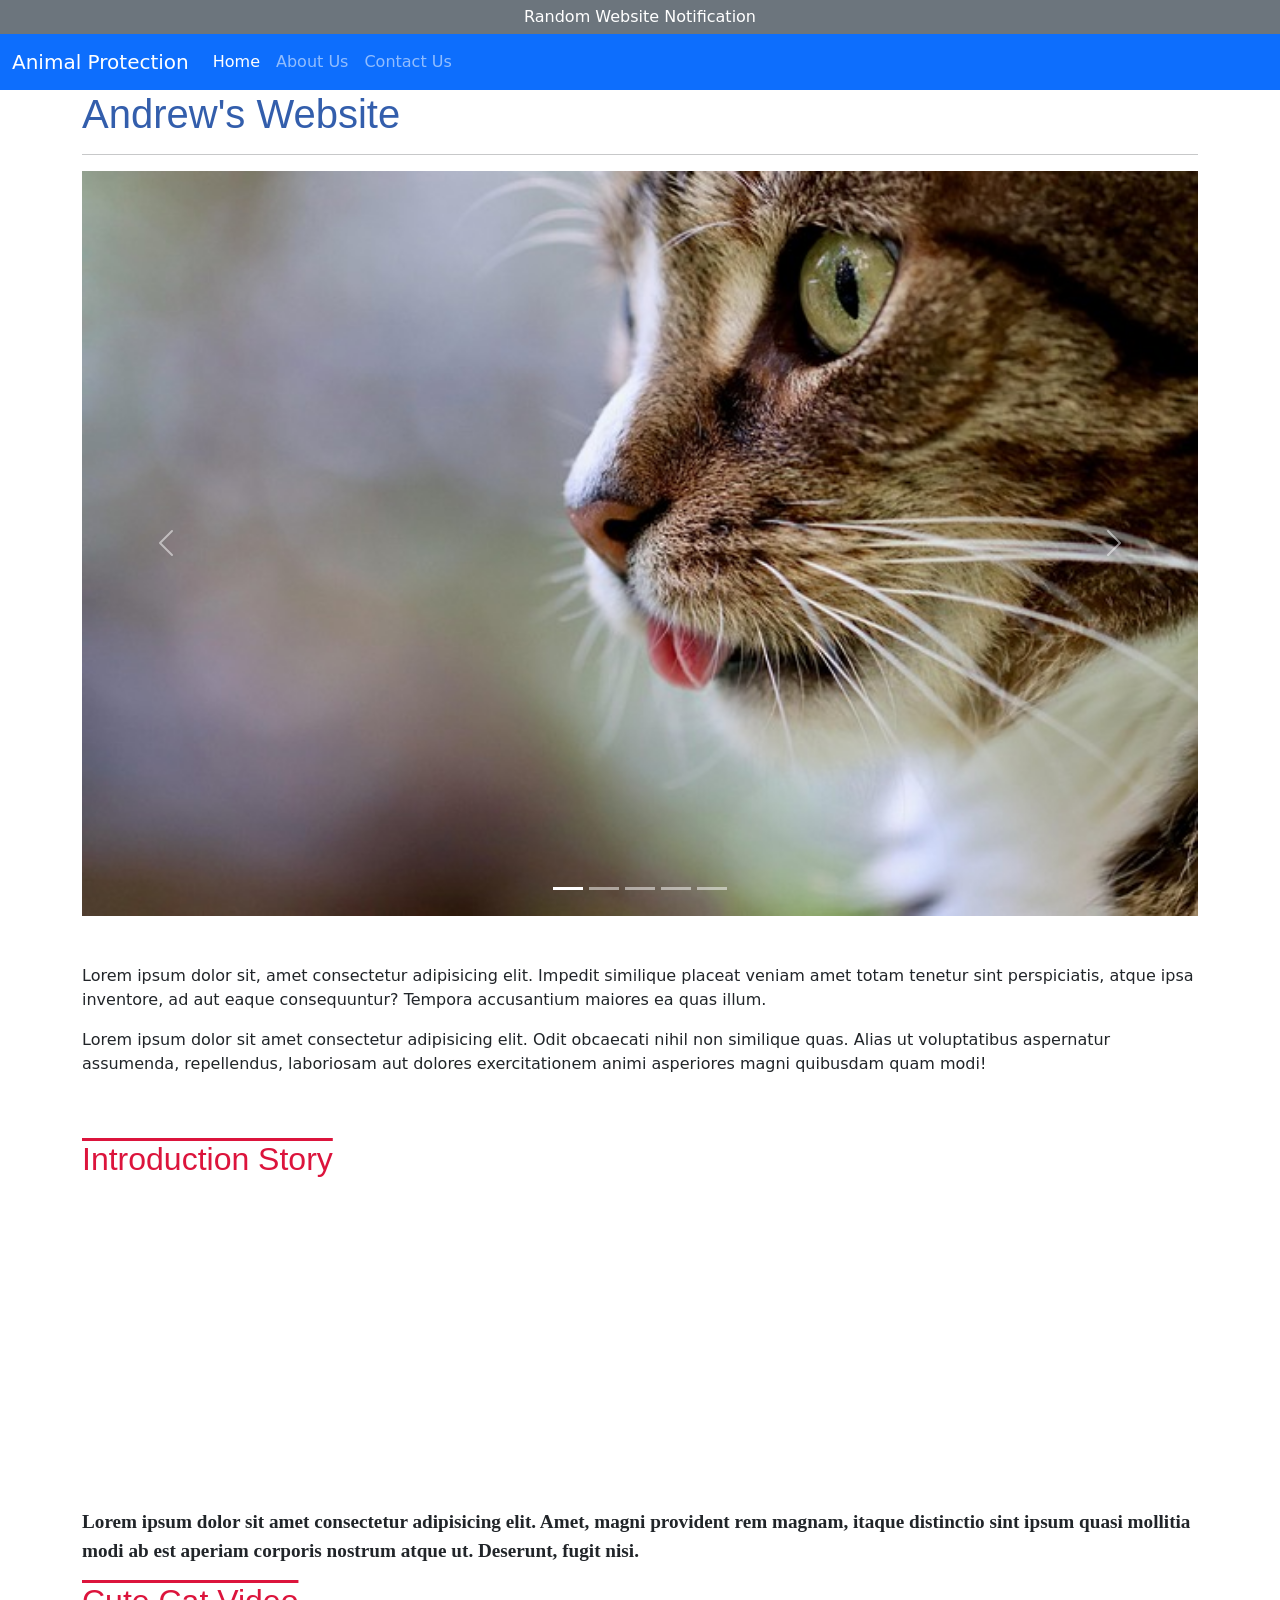
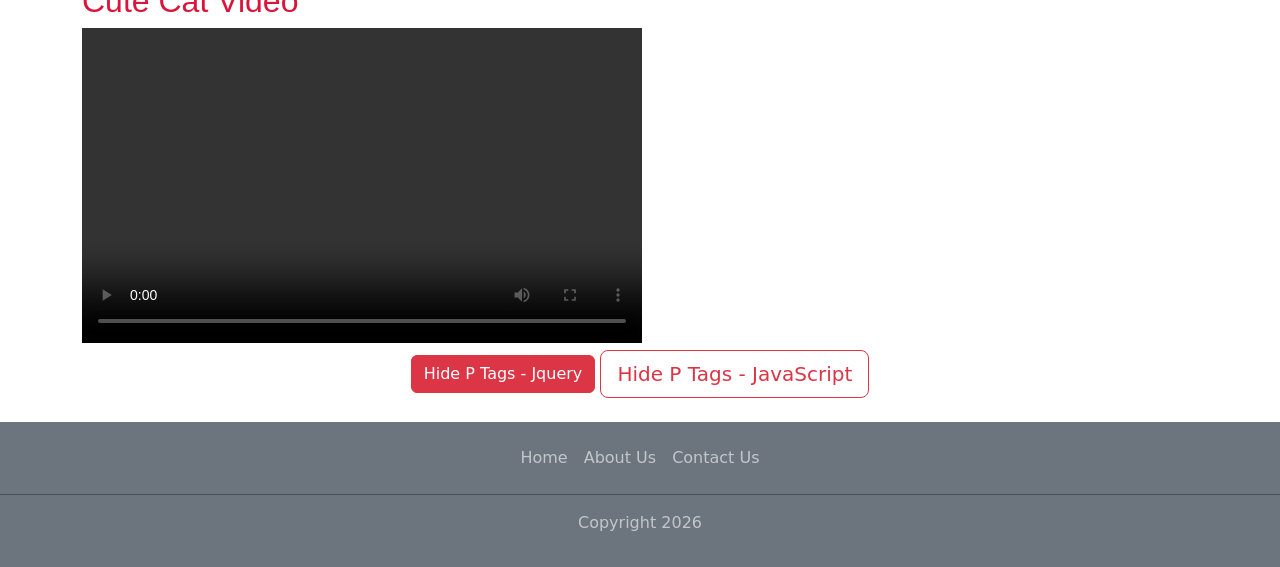
<file: index.html>
<!DOCTYPE html>
<html>
    <head>
        <title>Home Page</title>
        <link rel="stylesheet" href="css/bootstrap.min.css">
        <link rel="stylesheet" href="css/site.css">
    </head>
    <body>
        <div id="header">
            <div id="banner" class="bg-secondary text-white text-center">
                <p>Random Website Notification</p>
            </div>
            <nav class="navbar navbar-expand-lg bg-primary" data-bs-theme="dark">
                <div class="container-fluid">
                    <a class="navbar-brand" href="#">Animal Protection</a>
                    <button class="navbar-toggler" type="button" data-bs-toggle="collapse" data-bs-target="#navbarNavAltMarkup"
                        aria-controls="navbarNavAltMarkup" aria-expanded="false" aria-label="Toggle navigation">
                        <span class="navbar-toggler-icon"></span>
                    </button>
                    <div class="collapse navbar-collapse" id="navbarNavAltMarkup">
                        <div class="navbar-nav">
                            <a class="nav-link active" aria-current="page" href="index.html">Home</a>
                            <a class="nav-link" href="about_us.html">About Us</a>
                            <a class="nav-link" href="contact_us.html">Contact Us</a>
                    
                        </div>
                    </div>
                </div>
            </nav>
            <div id="nav">
                <!--Anchor tags used for internal navigation-->
<!--                 <a href="index.html">Home</a>
                <a href="about_us.html">About Us</a>
                <a href="contact_us.html">Contact Us</a> -->
            </div>
            <div id="main" class="container">

                       <!--Examples of heading tags-->

                        <h1>Andrew's Website</h1>
                        <hr/>
<div id="carouselExampleIndicators" class="carousel slide carousel-fade" data-bs-ride="carousel">
    <div class="carousel-indicators">
        <button type="button" data-bs-target="#carouselExampleIndicators" data-bs-slide-to="0" class="active"
            aria-current="true" aria-label="Slide 1"></button>
        <button type="button" data-bs-target="#carouselExampleIndicators" data-bs-slide-to="1"
            aria-label="Slide 2"></button>
        <button type="button" data-bs-target="#carouselExampleIndicators" data-bs-slide-to="2"
            aria-label="Slide 3"></button>
        <button type="button" data-bs-target="#carouselExampleIndicators" data-bs-slide-to="3"
            aria-label="Slide 4"></button>
        <button type="button" data-bs-target="#carouselExampleIndicators" data-bs-slide-to="4"
        aria-label="Slide 5"></button>
    </div>
    <div class="carousel-inner">
        <div class="carousel-item active">
            <img src="/images/kitty_blep.jpg" class="d-block w-100" alt="Kitty Blep">
        </div>
        <div class="carousel-item">
            <img src="/images/orange.jpg" class="d-block w-100" alt="Orange Cat">
        </div>
        <div class="carousel-item">
            <img src="/images/stare.jpg" class="d-block w-100" alt="Staring Cat">
        </div>
        <div class="carousel-item">
            <img src="/images/orange.jpg" class="d-block w-100" alt="Orange Cat">
        </div>
        <div class="carousel-item">
            <img src="/images/kitty_blep.jpg" class="d-block w-100" alt="Kitty Blep">
        </div>
    </div>
    <button class="carousel-control-prev" type="button" data-bs-target="#carouselExampleIndicators"
        data-bs-slide="prev">
        <span class="carousel-control-prev-icon" aria-hidden="true"></span>
        <span class="visually-hidden">Previous</span>
    </button>
    <button class="carousel-control-next" type="button" data-bs-target="#carouselExampleIndicators"
        data-bs-slide="next">
        <span class="carousel-control-next-icon" aria-hidden="true"></span>
        <span class="visually-hidden">Next</span>
    </button>
</div>
</br>
</br>
<p>Lorem ipsum dolor sit, amet consectetur adipisicing elit. Impedit similique placeat veniam amet totam tenetur sint perspiciatis, atque ipsa inventore, ad aut eaque consequuntur? Tempora accusantium maiores ea quas illum.</p>
<p>Lorem ipsum dolor sit amet consectetur adipisicing elit. Odit obcaecati nihil non similique quas. Alias ut voluptatibus aspernatur assumenda, repellendus, laboriosam aut dolores exercitationem animi asperiores magni quibusdam quam modi!</p>
</br>
</br>
<div class="row">
    <div class="col">
                        <h2>Introduction Story</h2>
                        <iframe width="560" height="315" src="https://www.youtube.com/embed/a21xL9_FEuY?si=6ebAgbpNeA558SFT" title="YouTube video player" frameborder="0" allow="accelerometer; autoplay; clipboard-write; encrypted-media; gyroscope; picture-in-picture; web-share" referrerpolicy="strict-origin-when-cross-origin" allowfullscreen></iframe>
                        <p class="differentlookingtext">Lorem ipsum dolor sit amet consectetur adipisicing elit. Amet, magni provident rem magnam, itaque distinctio sint ipsum quasi mollitia modi ab est aperiam corporis nostrum atque ut. Deserunt, fugit nisi.</p>

                        </div>
                        
                        
                            <div class="col">
                        <!--Embedding video-->
                        <h2>Cute Cat Video</h2>
                        <video width="560" height="315" controls>
                            <source src="videos/resting_cat.mp4" type="video/mp4"/>
                            Your browser doesn't support this video
                        </video>
                        </div>
                    
                       <div class="text-center">
                        <button id="jqueryBtn" class="btn btn-danger">Hide P Tags - Jquery</button>
                        <button class="btn btn-outline-danger btn-lg" onclick="hidePTags()">Hide P Tags - JavaScript</button>
                        </div>
            </div>
            </div>
                    </div>
<footer class="py-3 mt-4 bg-secondary" data-bs-theme="dark">
<ul class="nav justify-content-center border-bottom pb-3 mb-3">
    <li class="nav-item">
                        <a href="index.html" class="nav-link px-2 text-body-secondary">Home</a>
    </li>                    
    <li class="nav-item">
    <a href="about_us.html" class="nav-link px-2 text-body-secondary">About Us</a>
    </li> 
    <li class="nav-item">
        <a href="contact_us.html" class="nav-link px-2 text-body-secondary">Contact Us</a></body>
    </li>
</ul>

<p class="text-center text-body-secondary"> Copyright 2026</p>

          </footer>
        
        


            

        
 
        <script src="javascript/jquery.min.js"></script>
        <script src="javascript/bootstrap.min.js"></script>
        <script src="javascript/site.js"></script>
        <script>
            function hidePTags()
            {
                let ptags = document.getElementsByTagName('p')
                for(let item of ptags){
                    item.style.visibility = 'hidden';
                   // item.style.display = 'none';
                }
            }

            $('#jqueryBtn').click(function(){
                $('p').hide();
            })
        </script>
    </body>
</html>
</file>
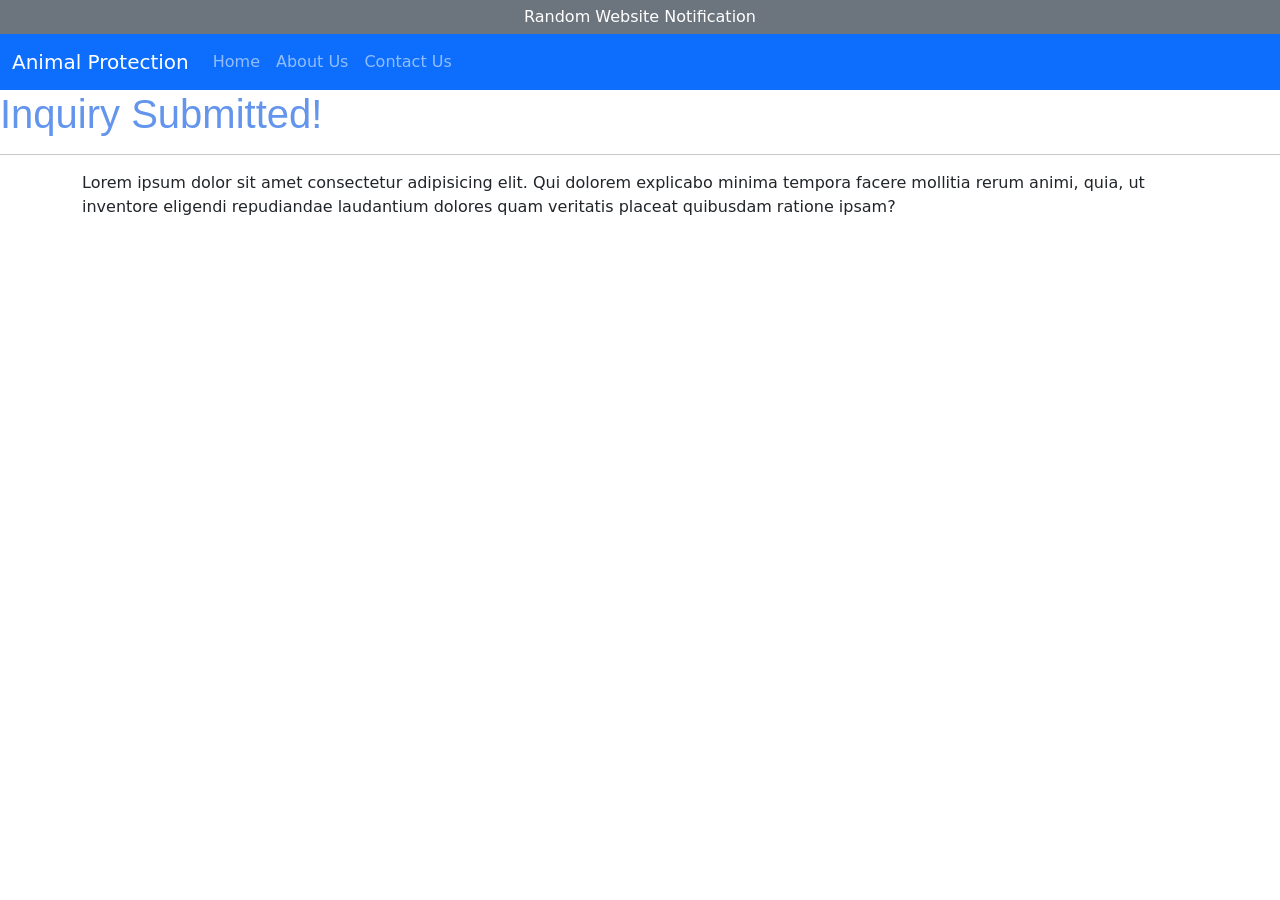
<file: confirmation.html>
<!DOCTYPE html>
<html lang="en">
<head>
    <meta charset="UTF-8">
    <meta name="viewport" content="width=device-width, initial-scale=1.0">
    <title>Confirmation</title>
    <link rel="stylesheet" href="css/bootstrap.min.css">
    <link rel="stylesheet" href="css/site.css">
</head>
<body>
    <div id="banner" class="bg-secondary text-white text-center">
    <p>Random Website Notification</p>
</div>
            <nav class="navbar navbar-expand-lg bg-primary" data-bs-theme="dark">
                <div class="container-fluid">
                    <a class="navbar-brand" href="#">Animal Protection</a>
                    <button class="navbar-toggler" type="button" data-bs-toggle="collapse" data-bs-target="#navbarNavAltMarkup"
                        aria-controls="navbarNavAltMarkup" aria-expanded="false" aria-label="Toggle navigation">
                        <span class="navbar-toggler-icon"></span>
                    </button>
                    <div class="collapse navbar-collapse" id="navbarNavAltMarkup">
                        <div class="navbar-nav">
                            <a class="nav-link" aria-current="page" href="index.html">Home</a>
                            <a class="nav-link" href="about_us.html">About Us</a>
                            <a class="nav-link" href="contact_us.html">Contact Us</a>
            
                        </div>
                    </div>
                </div>
            </nav>
    <h1 style="color: cornflowerblue;">Inquiry Submitted!</h1>
    <hr/>
    
<main class="container">
    <p>Lorem ipsum dolor sit amet consectetur adipisicing elit. Qui dolorem explicabo minima tempora facere mollitia rerum animi, quia, ut inventore eligendi repudiandae laudantium dolores quam veritatis placeat quibusdam ratione ipsam?</p>
    </main>
            <script src="javascript/jquery.min.js"></script>
            <script src="javascript/bootstrap.min.js"></script>
            <script src="javascript/site.js"></script>
</body>
</html>
</file>
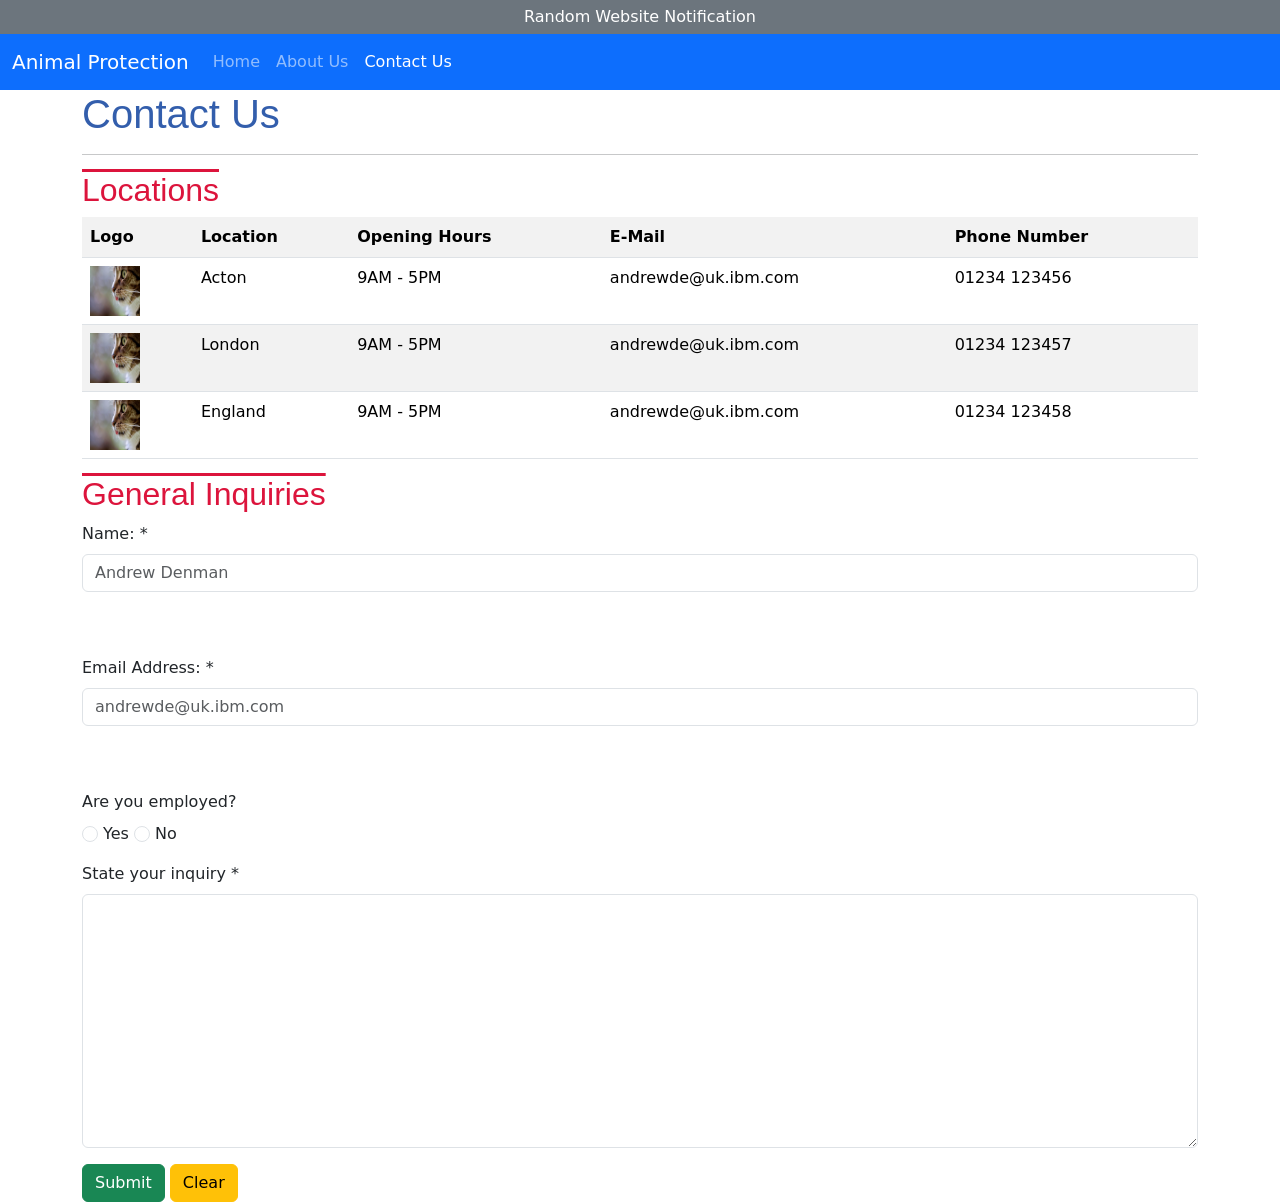
<file: contact_us.html>
<!DOCTYPE html>
<html lang="en">
<head>
    <meta charset="UTF-8">
    <meta name="viewport" content="width=device-width, initial-scale=1.0">
    <title>Contact Us</title>
    <link rel="stylesheet" href="css/bootstrap.min.css">
    <link rel="stylesheet" href="css/site.css">
</head>
<body>
            <div id="banner" class="bg-secondary text-white text-center">
                <p>Random Website Notification</p>
            </div>
            <nav class="navbar navbar-expand-lg bg-primary" data-bs-theme="dark">
                <div class="container-fluid">
                    <a class="navbar-brand" href="#">Animal Protection</a>
                    <button class="navbar-toggler" type="button" data-bs-toggle="collapse" data-bs-target="#navbarNavAltMarkup"
                        aria-controls="navbarNavAltMarkup" aria-expanded="false" aria-label="Toggle navigation">
                        <span class="navbar-toggler-icon"></span>
                    </button>
                    <div class="collapse navbar-collapse" id="navbarNavAltMarkup">
                        <div class="navbar-nav">
                            <a class="nav-link" aria-current="page" href="index.html">Home</a>
                            <a class="nav-link" href="about_us.html">About Us</a>
                            <a class="nav-link" href="contact_us.html">Contact Us</a>
            
                        </div>
                    </div>
                </div>
            </nav>
    <main class="container">
    <h1>Contact Us</h1>
    <hr/>

    <h2>Locations</h2>
    <table class="table table-striped table-hover">
        <tr>
            <th>Logo</th>
            <th>Location</th>
            <th>Opening Hours</th>
            <th>E-Mail</th>
            <th>Phone Number</th>
        </tr>
        <tr>
            <td>
                <img class="logo" src="images/kitty_blep.jpg">
            </td>
            <td>Acton</td>
            <td>9AM - 5PM</td>
            <td>andrewde@uk.ibm.com</td>
            <td>01234 123456</td>
        </tr>
                <tr>
                     <td>
                <img class="logo"src="images/kitty_blep.jpg">
            </td>
            <td>London</td>
            <td>9AM - 5PM</td>
            <td>andrewde@uk.ibm.com</td>
            <td>01234 123457</td>
        </tr>
                <tr>
                     <td>
                <img class="logo" src="images/kitty_blep.jpg">
            </td>
            <td>England</td>
            <td>9AM - 5PM</td>
            <td>andrewde@uk.ibm.com</td>
            <td>01234 123458</td>
        </tr>
    </table>
    <h2>General Inquiries</h2>
    <form action="confirmation.html" id="contactForm">
        <div class="mb-3">
            <label for="fullname" class="form-label">Name: *</label><br />
            <input required type="text" class="form-control" id="fullname" name="fullname" placeholder="Andrew Denman"/><br /><br />
        </div>
        <div class="mb-3">
            <label for="email" class="form-label">Email Address: *</label><br />
            <input required type="email" class="form-control" id="email" name="email"
                placeholder="andrewde@uk.ibm.com" /><br /><br />
        </div>
                <div class="mb-3">
                    <label class="form-label">Are you employed?</label><br />
                    <input id="yesEmployed" type="radio" value="Y" name="employed" class="form-check-input" />
                    <label class="form-check-label" for="yesEmployed">
                        Yes
                    </label>
                
                    <input id="noEmployed" type="radio" value="N" name="employed" class="form-check-input" />
                    <label class="form-check-label" for="noEmployed">
                        No
                    </label>
                
                    <br />
                </div>
        <div class="mb-3">
            <label for="inquiry" class="form-label">State your inquiry *</label>
            <textarea class="form-control" required cols="50" rows="10" maxlength="150" id="inquiry" name="inquiry"></textarea>
        </div>



        <input type="submit" class="btn btn-success"/>
        <button type="button" onclick="ClearForm()" class="btn btn-warning">Clear</button>
    </form>
    </main>
        <script src="javascript/jquery.min.js"></script>
        <script src="javascript/bootstrap.min.js"></script>
        <script src="javascript/site.js"></script>
</body>
</html>
</file>
<file: css/site.css>
h1{
    color:rgb(51, 94, 172);
}
h2{
    color:crimson;
    text-decoration:overline;
}
h1, h2, h3, h4, h5, h6{
    font-family:'Franklin Gothic Medium', 'Arial Narrow', Arial, sans-serif
}


#banner{
    
    padding-bottom:5px;
    padding-top:5px;
    
}

#banner p{
    margin:0px;
}




article{
    margin-bottom:10px;
}

.logo{
    height:50px;
    width:50px;
}

.differentlookingtext{
    font-size:larger;
    font-family:Georgia, 'Times New Roman', Times, serif;
    font-weight:bold;
}
</file>
